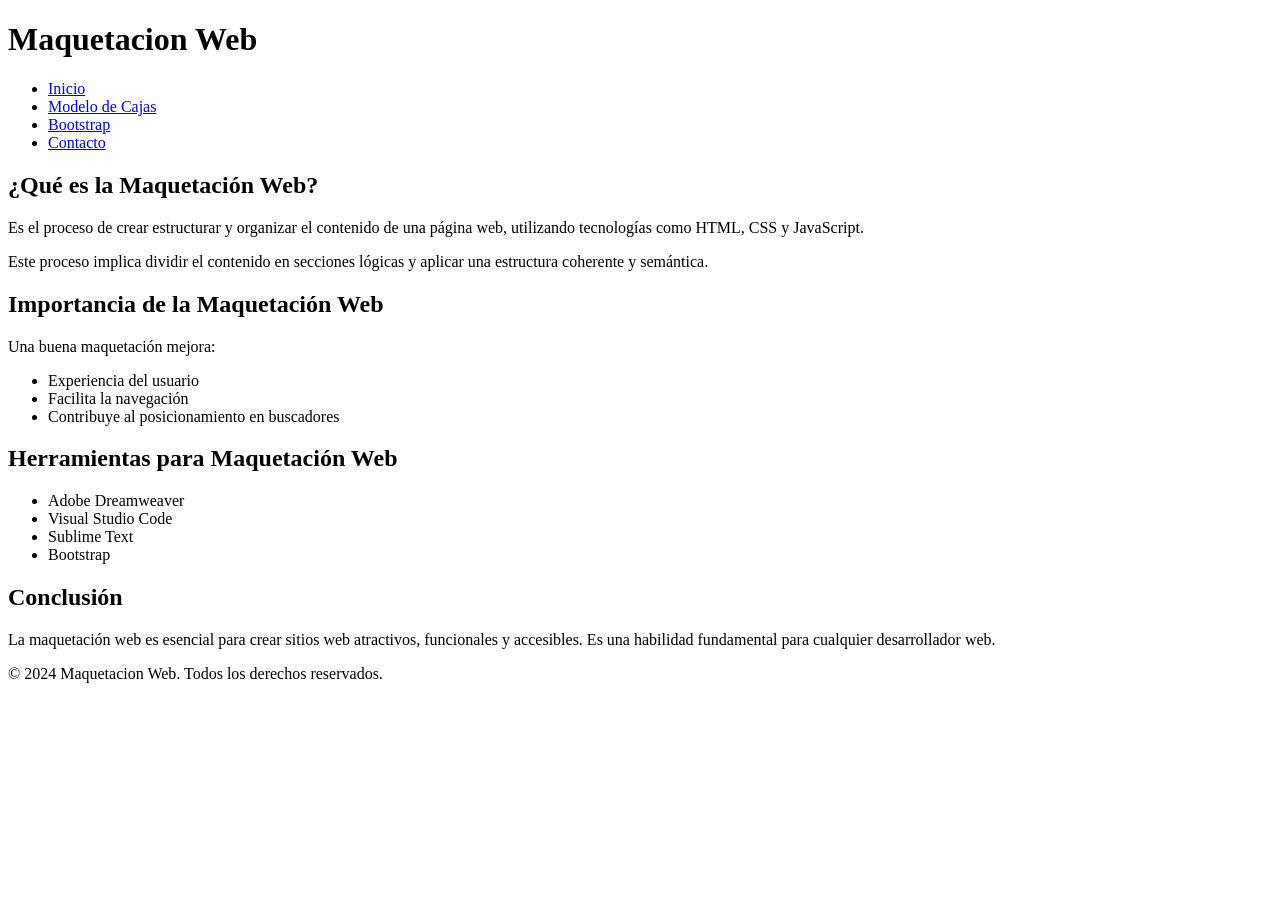
<file: Clases/S3/index.html>
<!DOCTYPE html>
<html lang="es">
<head>
    <meta charset="UTF-8">
    <meta name="viewport" content="width=device-width, initial-scale=1.0">
    <title>Maquetacion Web</title>
    <link rel="stylesheet" href="styles.css">
</head>
<body>
    <header>
        <h1>Maquetacion Web</h1>
        <nav>
            <ul>
                <li><a href="index.html">Inicio</a></li>
                <li><a href="modeloDeCajas.html">Modelo de Cajas</a></li>
                <li><a href="bootstrap.html">Bootstrap</a></li>
                <li><a href="contacto.html">Contacto</a></li>
            </ul>
        </nav>
    </header>
    <main>
        <section>
            <h2>¿Qué es la Maquetación Web?</h2>
            <p>Es el proceso de crear estructurar y organizar el contenido de una página web, utilizando tecnologías como HTML, CSS y JavaScript.</p>
            <p>Este proceso implica dividir el contenido en secciones lógicas y aplicar una estructura coherente y semántica.</p>
        </section>
        <section>
            <h2>Importancia de la Maquetación Web</h2>
            <p>Una buena maquetación mejora:</p>
            <ul>
                <li>Experiencia del usuario</li>
                <li>Facilita la navegación</li>
                <li>Contribuye al posicionamiento en buscadores</li>
            </ul>
        </section>
        <section>
            <h2>Herramientas para Maquetación Web</h2>
            <ul>
                <li>Adobe Dreamweaver</li>
                <li>Visual Studio Code</li>
                <li>Sublime Text</li>
                <li>Bootstrap</li>
            </ul>
        </section>
        <section>
            <h2>Conclusión</h2>
            <p>La maquetación web es esencial para crear sitios web atractivos, funcionales y accesibles. Es una habilidad fundamental para cualquier desarrollador web.</p>
        </section>
    </main>
    <footer>
        <p>&copy; 2024 Maquetacion Web. Todos los derechos reservados.</p>
    </footer>
</body>
</html>
</file>
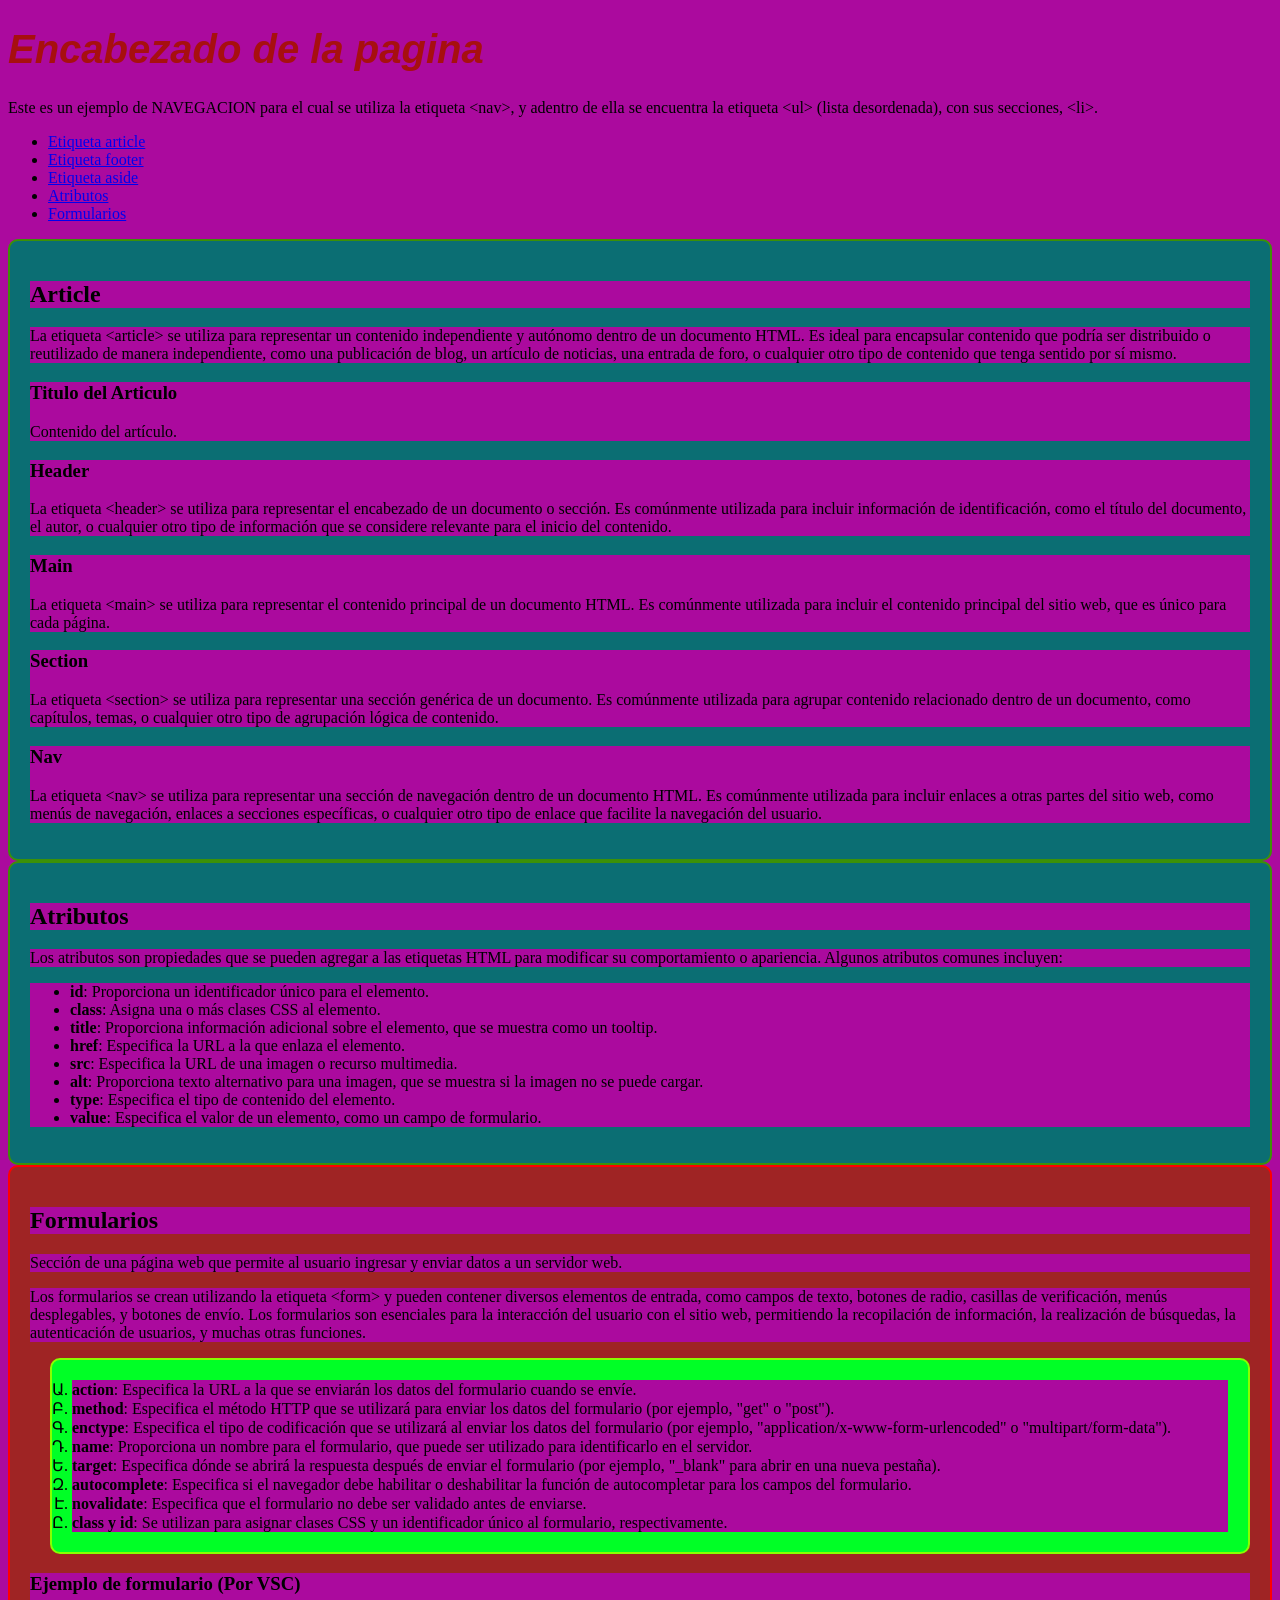
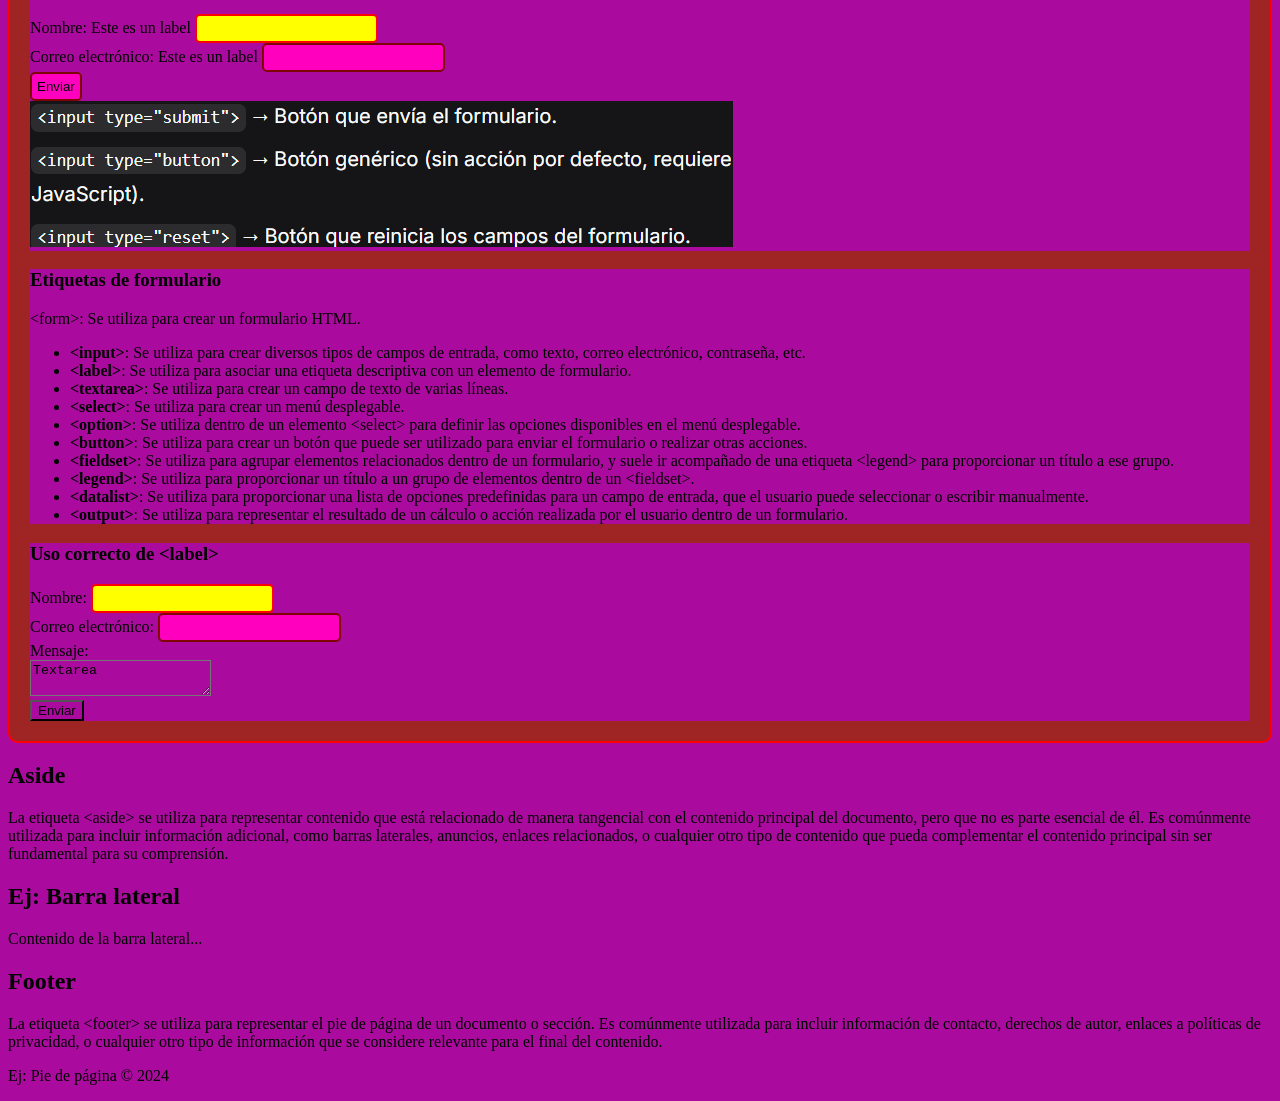
<file: Practica/S2/Apuntes 3 y 4/index.html>
<!DOCTYPE html>
<html lang="es">
<head>
    <meta charset="UTF-8">
    <meta name="viewport" content="width=device-width, initial-scale=1.0">
    <link rel="stylesheet" href="styles.css">
    <title>Ejemplo de Secciones</title>
</head>
<body>
    <header>
        <h1>Encabezado de la pagina</h1>
        <p>Este es un ejemplo de NAVEGACION para el cual se utiliza la etiqueta &lt;nav&gt;, y adentro de ella se encuentra la etiqueta &lt;ul&gt; (lista desordenada), con sus secciones, &lt;li&gt;.</p>
        <nav>
            <ul>
                <li><a href="#article">Etiqueta article</a></li>
                <li><a href="#footer">Etiqueta footer</a></li>
                <li><a href="#aside">Etiqueta aside</a></li>
                <li><a href="#atributos">Atributos</a></li>
                <li><a href="#formularios">Formularios</a></li>
            </ul>
        </nav>
    </header>
    <main>
        <section id="article">
            <h2>Article</h2>
            <p>La etiqueta &lt;article&gt; se utiliza para representar un contenido independiente y autónomo dentro de un documento HTML. Es ideal para encapsular contenido que podría ser distribuido o reutilizado de manera independiente, como una publicación de blog, un artículo de noticias, una entrada de foro, o cualquier otro tipo de contenido que tenga sentido por sí mismo.</p>
            <article>
                <h3>Titulo del Articulo</h3>
                <p>Contenido del artículo.</p>
            </article>
            <article>
                <h3>Header</h3>
                <p>La etiqueta &lt;header&gt; se utiliza para representar el encabezado de un documento o sección. Es comúnmente utilizada para incluir información de identificación, como el título del documento, el autor, o cualquier otro tipo de información que se considere relevante para el inicio del contenido.</p>
            </article>
            <article>
                <h3>Main</h3>
                <p>La etiqueta &lt;main&gt; se utiliza para representar el contenido principal de un documento HTML. Es comúnmente utilizada para incluir el contenido principal del sitio web, que es único para cada página.</p>
            </article>
            <article>
                <h3>Section</h3>
                <p>La etiqueta &lt;section&gt; se utiliza para representar una sección genérica de un documento. Es comúnmente utilizada para agrupar contenido relacionado dentro de un documento, como capítulos, temas, o cualquier otro tipo de agrupación lógica de contenido.</p>
            </article>
            <article>
                <h3>Nav</h3>
                <p>La etiqueta &lt;nav&gt; se utiliza para representar una sección de navegación dentro de un documento HTML. Es comúnmente utilizada para incluir enlaces a otras partes del sitio web, como menús de navegación, enlaces a secciones específicas, o cualquier otro tipo de enlace que facilite la navegación del usuario.</p>
            </article>
        </section>
        <section id="atributos">
            <h2>Atributos</h2>
            <p>Los atributos son propiedades que se pueden agregar a las etiquetas HTML para modificar su comportamiento o apariencia. Algunos atributos comunes incluyen:</p>
            <ul>
                <li><strong>id</strong>: Proporciona un identificador único para el elemento.</li>
                <li><strong>class</strong>: Asigna una o más clases CSS al elemento.</li>
                <li><strong>title</strong>: Proporciona información adicional sobre el elemento, que se muestra como un tooltip.</li>
                <li><strong>href</strong>: Especifica la URL a la que enlaza el elemento.</li>
                <li><strong>src</strong>: Especifica la URL de una imagen o recurso multimedia.</li>
                <li><strong>alt</strong>: Proporciona texto alternativo para una imagen, que se muestra si la imagen no se puede cargar.</li>
                <li><strong>type</strong>: Especifica el tipo de contenido del elemento.</li>
                <li><strong>value</strong>: Especifica el valor de un elemento, como un campo de formulario.</li>
            </ul>
        </section>
        <section id="formularios">
            <h2>Formularios</h2>
            <p>Sección de una página web que permite al usuario ingresar y enviar datos a un servidor web.</p>
            <p>Los formularios se crean utilizando la etiqueta &lt;form&gt; y pueden contener diversos elementos de entrada, como campos de texto, botones de radio, casillas de verificación, menús desplegables, y botones de envío. Los formularios son esenciales para la interacción del usuario con el sitio web, permitiendo la recopilación de información, la realización de búsquedas, la autenticación de usuarios, y muchas otras funciones.</p>
            <ul class="atributos-formulario">
                <li><strong>action</strong>: Especifica la URL a la que se enviarán los datos del formulario cuando se envíe.</li>
                <li><strong>method</strong>: Especifica el método HTTP que se utilizará para enviar los datos del formulario (por ejemplo, "get" o "post").</li>
                <li><strong>enctype</strong>: Especifica el tipo de codificación que se utilizará al enviar los datos del formulario (por ejemplo, "application/x-www-form-urlencoded" o "multipart/form-data").</li>
                <li><strong>name</strong>: Proporciona un nombre para el formulario, que puede ser utilizado para identificarlo en el servidor.</li>
                <li><strong>target</strong>: Especifica dónde se abrirá la respuesta después de enviar el formulario (por ejemplo, "_blank" para abrir en una nueva pestaña).</li>
                <li><strong>autocomplete</strong>: Especifica si el navegador debe habilitar o deshabilitar la función de autocompletar para los campos del formulario.</li>
                <li><strong>novalidate</strong>: Especifica que el formulario no debe ser validado antes de enviarse.</li>
                <li><strong>class y id</strong>: Se utilizan para asignar clases CSS y un identificador único al formulario, respectivamente.</li>
            </ul>
            <article>
                <h3>Ejemplo de formulario (Por VSC)</h3>
                <form action="/submit" method="post">
                    <label for="name">Nombre: Este es un label</label>
                    <input type="text" id="name" name="name" required>
                    <br>
                    <label for="email">Correo electrónico: Este es un label</label>
                    <input type="email" id="email" name="email" required>
                    <br>
                    <input type="submit" value="Enviar">
                </form>
                <img src="Captura de pantalla 2026-05-21 181914.png" alt="Input types">
            </article>
            <article>
                <h3>Etiquetas de formulario</h3>
                <p>&lt;form&gt;: Se utiliza para crear un formulario HTML.</p>
                <ul>
                    <li><strong>&lt;input&gt;</strong>: Se utiliza para crear diversos tipos de campos de entrada, como texto, correo electrónico, contraseña, etc.</li>
                    <li><strong>&lt;label&gt;</strong>: Se utiliza para asociar una etiqueta descriptiva con un elemento de formulario.</li>
                    <li><strong>&lt;textarea&gt;</strong>: Se utiliza para crear un campo de texto de varias líneas.</li>
                    <li><strong>&lt;select&gt;</strong>: Se utiliza para crear un menú desplegable.</li>
                    <li><strong>&lt;option&gt;</strong>: Se utiliza dentro de un elemento &lt;select&gt; para definir las opciones disponibles en el menú desplegable.</li>
                    <li><strong>&lt;button&gt;</strong>: Se utiliza para crear un botón que puede ser utilizado para enviar el formulario o realizar otras acciones.</li>
                    <li><strong>&lt;fieldset&gt;</strong>: Se utiliza para agrupar elementos relacionados dentro de un formulario, y suele ir acompañado de una etiqueta &lt;legend&gt; para proporcionar un título a ese grupo.</li>
                    <li><strong>&lt;legend&gt;</strong>: Se utiliza para proporcionar un título a un grupo de elementos dentro de un &lt;fieldset&gt;.</li>
                    <li><strong>&lt;datalist&gt;</strong>: Se utiliza para proporcionar una lista de opciones predefinidas para un campo de entrada, que el usuario puede seleccionar o escribir manualmente.</li>
                    <li><strong>&lt;output&gt;</strong>: Se utiliza para representar el resultado de un cálculo o acción realizada por el usuario dentro de un formulario.</li>
                </ul>
            </article>
            <article>
                <h3>Uso correcto de &lt;label&gt;</h3>
                <form>
                    <label for="nombre">Nombre:</label>
                    <input type="text" id="nombre" name="nombre">
                    <br>
                    <label for="email">Correo electrónico:</label>
                    <input type="email" id="email" name="email">
                    <br>
                    <label for="mensaje">Mensaje:</label>
                    <br>
                    <textarea id="mensaje" name="mensaje">Textarea</textarea>
                    <br>
                    <button type="submit">Enviar</button>
                </form>
            </article>
        </section>
    </main>
    <aside>
        <h2>Aside</h2>
        <p>La etiqueta &lt;aside&gt; se utiliza para representar contenido que está relacionado de manera tangencial con el contenido principal del documento, pero que no es parte esencial de él. Es comúnmente utilizada para incluir información adicional, como barras laterales, anuncios, enlaces relacionados, o cualquier otro tipo de contenido que pueda complementar el contenido principal sin ser fundamental para su comprensión.</p>
    </aside>
    <aside>
        <h2>Ej: Barra lateral</h2>
        <p>Contenido de la barra lateral...</p>
    </aside>
    <footer>
        <h2>Footer</h2>
        <p>La etiqueta &lt;footer&gt; se utiliza para representar el pie de página de un documento o sección. Es comúnmente utilizada para incluir información de contacto, derechos de autor, enlaces a políticas de privacidad, o cualquier otro tipo de información que se considere relevante para el final del contenido.</p>
    </footer>
    <footer>
        <p>Ej: Pie de página &copy; 2024</p>
    </footer>
</body>
</html>
</file>
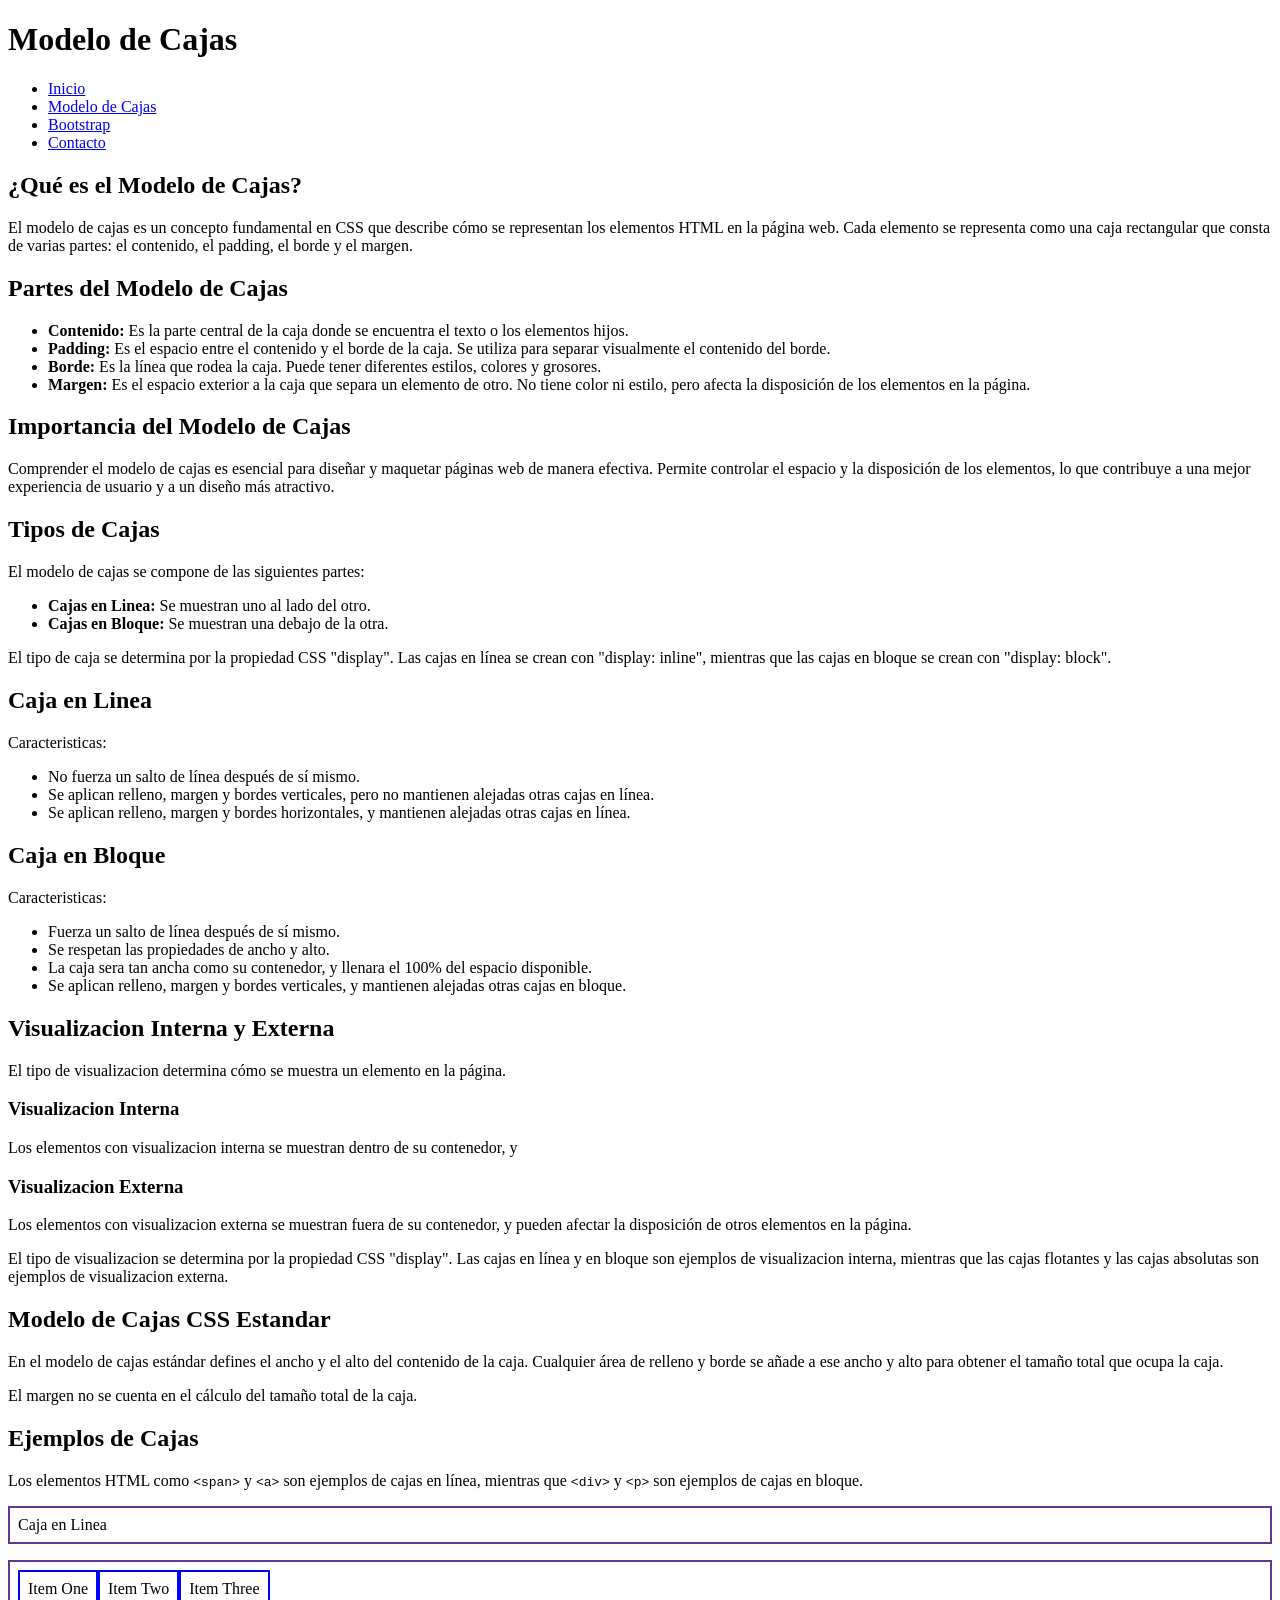
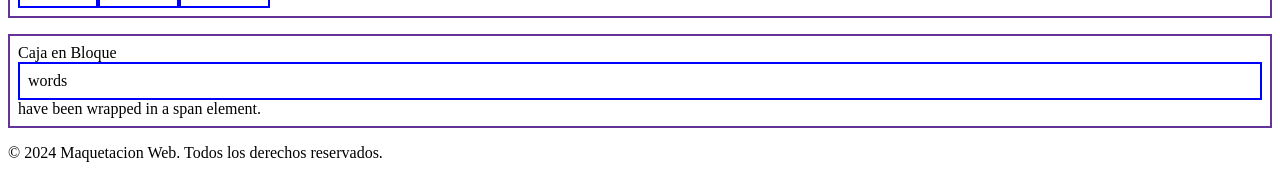
<file: Clases/S3/modeloDeCajas.html>
<!DOCTYPE html>
<html lang="es">
<head>
    <meta charset="UTF-8">
    <meta name="viewport" content="width=device-width, initial-scale=1.0">
    <link rel="stylesheet" href="styles.css">
    <title>Modelo de Cajas</title>
</head>
<body>
    <header>
        <h1>Modelo de Cajas</h1>
        <nav>
            <ul>
                <li><a href="index.html">Inicio</a></li>
                <li><a href="modeloDeCajas.html">Modelo de Cajas</a></li>
                <li><a href="bootstrap.html">Bootstrap</a></li>
                <li><a href="contacto.html">Contacto</a></li>
            </ul>
        </nav>
    </header>
    <main>
        <section>
            <h2>¿Qué es el Modelo de Cajas?</h2>
            <p>El modelo de cajas es un concepto fundamental en CSS que describe cómo se representan los elementos HTML en la página web. Cada elemento se representa como una caja rectangular que consta de varias partes: el contenido, el padding, el borde y el margen.</p>
        </section>
        <section>
            <h2>Partes del Modelo de Cajas</h2>
            <a id="partes" alt="Partes del Modelo de Cajas" href="img/partes de una caja.png"></a>
            <ul>
                <li><strong>Contenido:</strong> Es la parte central de la caja donde se encuentra el texto o los elementos hijos.</li>
                <li><strong>Padding:</strong> Es el espacio entre el contenido y el borde de la caja. Se utiliza para separar visualmente el contenido del borde.</li>
                <li><strong>Borde:</strong> Es la línea que rodea la caja. Puede tener diferentes estilos, colores y grosores.</li>
                <li><strong>Margen:</strong> Es el espacio exterior a la caja que separa un elemento de otro. No tiene color ni estilo, pero afecta la disposición de los elementos en la página.</li>
            </ul>
        </section>
        <section>
            <h2>Importancia del Modelo de Cajas</h2>
            <p>Comprender el modelo de cajas es esencial para diseñar y maquetar páginas web de manera efectiva. Permite controlar el espacio y la disposición de los elementos, lo que contribuye a una mejor experiencia de usuario y a un diseño más atractivo.</p>
        </section>
        <section>
            <h2>Tipos de Cajas</h2>
            <p>El modelo de cajas se compone de las siguientes partes:</p>
            <ul>
                <li><strong>Cajas en Linea:</strong> Se muestran uno al lado del otro.</li>
                <li><strong>Cajas en Bloque:</strong> Se muestran una debajo de la otra.</li>
            </ul>
            <p>El tipo de caja se determina por la propiedad CSS "display". Las cajas en línea se crean con "display: inline", mientras que las cajas en bloque se crean con "display: block".</p>
        </section>
        <section>
            <h2>Caja en Linea</h2>
            <p>Caracteristicas:</p>
            <ul>
                <li>No fuerza un salto de línea después de sí mismo.</li>
                <li>Se aplican relleno, margen y bordes verticales, pero no mantienen alejadas otras cajas en línea.</li>
                <li>Se aplican relleno, margen y bordes horizontales, y mantienen alejadas otras cajas en línea.</li>
            </ul>
        </section>
        <section>
            <h2>Caja en Bloque</h2>
            <p>Caracteristicas:</p>
            <ul>
                <li>Fuerza un salto de línea después de sí mismo.</li>
                <li>Se respetan las propiedades de ancho y alto.</li>
                <li>La caja sera tan ancha como su contenedor, y llenara el 100% del espacio disponible.</li>
                <li>Se aplican relleno, margen y bordes verticales, y mantienen alejadas otras cajas en bloque.</li>
            </ul>
        </section>
        <section>
            <h2>Visualizacion Interna y Externa</h2>
            <p>El tipo de visualizacion determina cómo se muestra un elemento en la página.</p>
            <h3>Visualizacion Interna</h3>
            <p>Los elementos con visualizacion interna se muestran dentro de su contenedor, y
            <h3>Visualizacion Externa</h3>
            <p>Los elementos con visualizacion externa se muestran fuera de su contenedor, y pueden afectar la disposición de otros elementos en la página.</p>
            </p>El tipo de visualizacion se determina por la propiedad CSS "display". Las cajas en línea y en bloque son ejemplos de visualizacion interna, mientras que las cajas flotantes y las cajas absolutas son ejemplos de visualizacion externa.</p>
        </section>
        <section>
            <h2>Modelo de Cajas CSS Estandar</h2>
            <p>En el modelo de cajas estándar defines el ancho y el alto del contenido de la caja. Cualquier área de relleno y borde se añade a ese ancho y alto para obtener el tamaño total que ocupa la caja.</p>
            <p>El margen no se cuenta en el cálculo del tamaño total de la caja.</p>
        </section>
        <section>
            <h2>Ejemplos de Cajas</h2>
            <p>Los elementos HTML como <code>&lt;span&gt;</code> y <code>&lt;a&gt;</code> son ejemplos de cajas en línea, mientras que <code>&lt;div&gt;</code> y <code>&lt;p&gt;</code> son ejemplos de cajas en bloque.</p>
            <p class="caja">Caja en Linea</p>
            <ul class="caja" id="lista">
                <li class="item">Item One</li>
                <li class="item">Item Two</li>
                <li class="item">Item Three</li>
            </ul>
            <p class="caja">Caja en Bloque <span class="block">words</span> have been wrapped in a <span>span element</span>.</p>
        </section>
    </main> 
    </main>
    <footer>
        <p>&copy; 2024 Maquetacion Web. Todos los derechos reservados.</p>
    </footer>
</body>
</html>
</file>
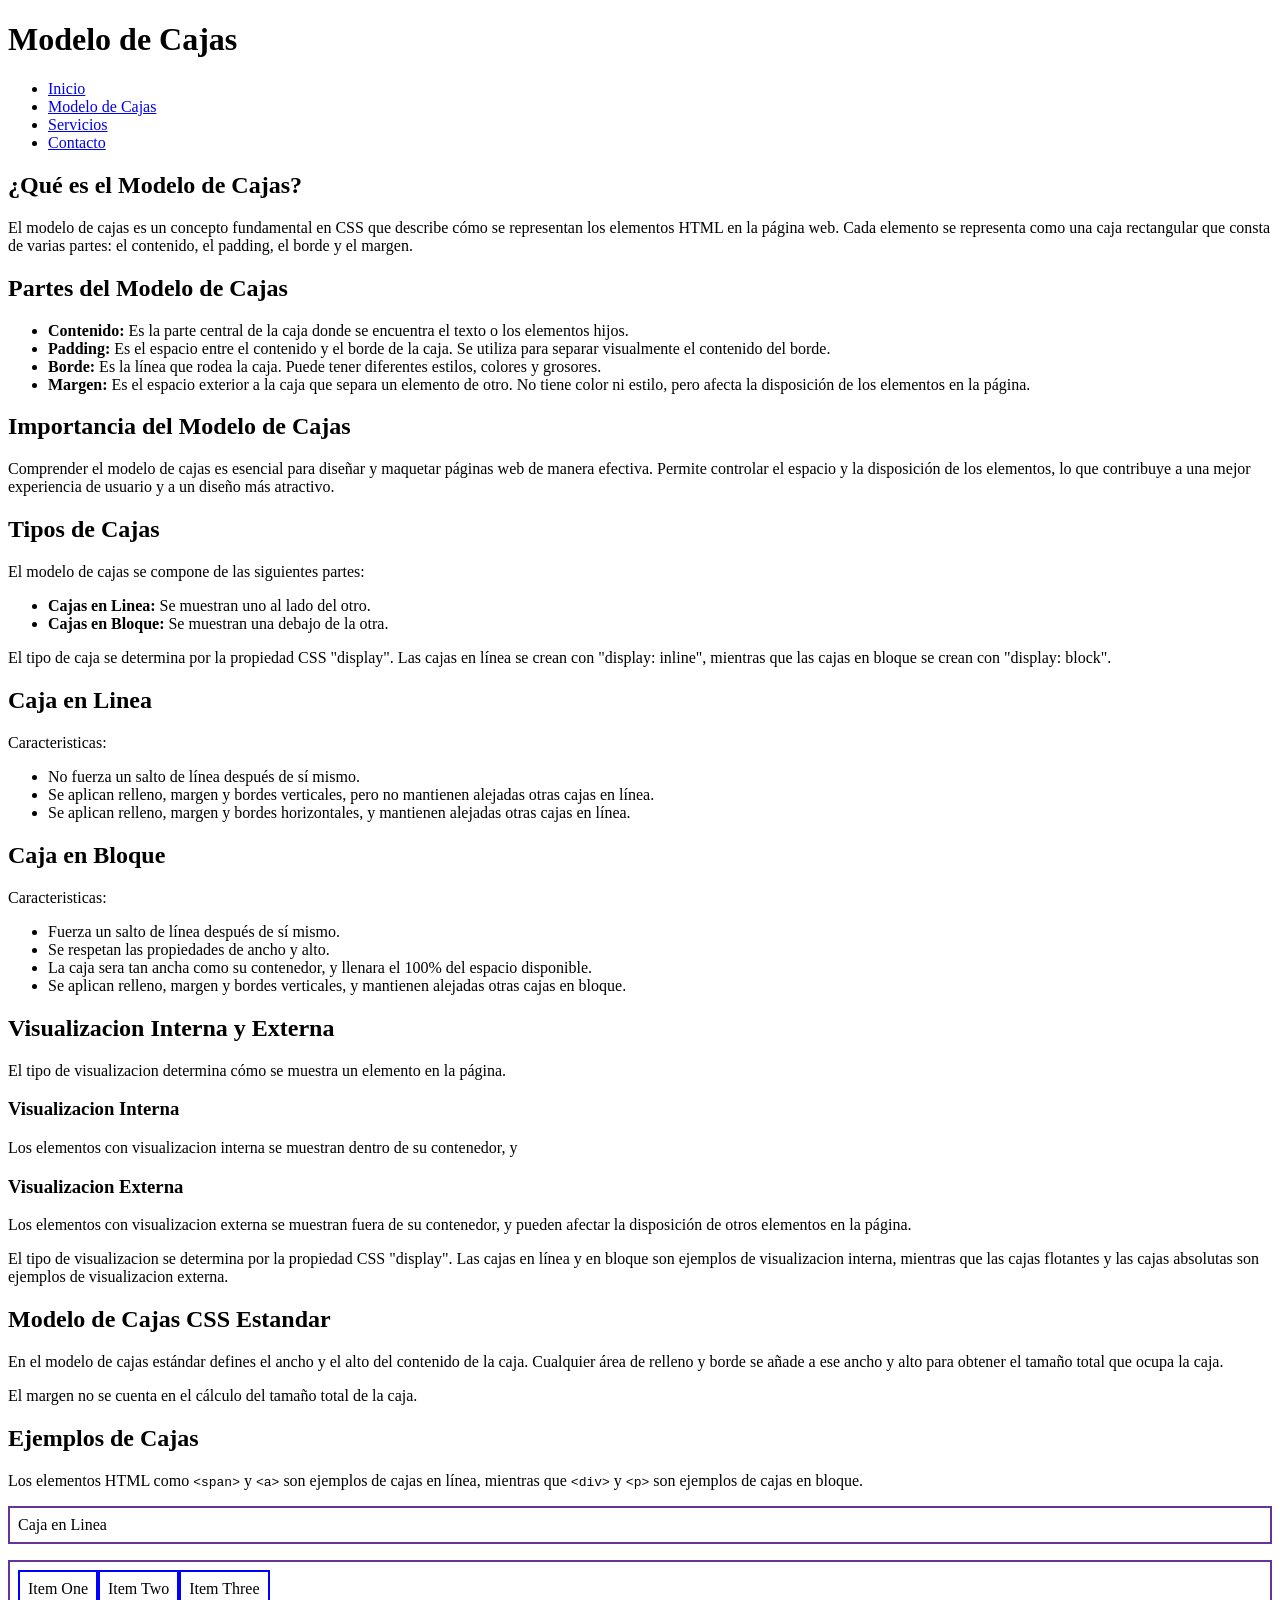
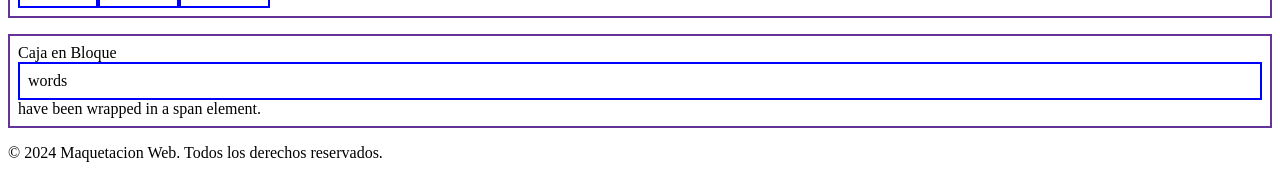
<file: Practica/S3/modeloDeCajas.html>
<!DOCTYPE html>
<html lang="es">
<head>
    <meta charset="UTF-8">
    <meta name="viewport" content="width=device-width, initial-scale=1.0">
    <link rel="stylesheet" href="styles.css">
    <title>Modelo de Cajas</title>
</head>
<body>
    <header>
        <h1>Modelo de Cajas</h1>
        <nav>
            <ul>
                <li><a href="index.html">Inicio</a></li>
                <li><a href="modeloDeCajas.html">Modelo de Cajas</a></li>
                <li><a href="servicios.html">Servicios</a></li>
                <li><a href="contacto.html">Contacto</a></li>
            </ul>
        </nav>
    </header>
    <main>
        <section>
            <h2>¿Qué es el Modelo de Cajas?</h2>
            <p>El modelo de cajas es un concepto fundamental en CSS que describe cómo se representan los elementos HTML en la página web. Cada elemento se representa como una caja rectangular que consta de varias partes: el contenido, el padding, el borde y el margen.</p>
        </section>
        <section>
            <h2>Partes del Modelo de Cajas</h2>
            <a id="partes" alt="Partes del Modelo de Cajas" href="img/partes de una caja.png"></a>
            <ul>
                <li><strong>Contenido:</strong> Es la parte central de la caja donde se encuentra el texto o los elementos hijos.</li>
                <li><strong>Padding:</strong> Es el espacio entre el contenido y el borde de la caja. Se utiliza para separar visualmente el contenido del borde.</li>
                <li><strong>Borde:</strong> Es la línea que rodea la caja. Puede tener diferentes estilos, colores y grosores.</li>
                <li><strong>Margen:</strong> Es el espacio exterior a la caja que separa un elemento de otro. No tiene color ni estilo, pero afecta la disposición de los elementos en la página.</li>
            </ul>
        </section>
        <section>
            <h2>Importancia del Modelo de Cajas</h2>
            <p>Comprender el modelo de cajas es esencial para diseñar y maquetar páginas web de manera efectiva. Permite controlar el espacio y la disposición de los elementos, lo que contribuye a una mejor experiencia de usuario y a un diseño más atractivo.</p>
        </section>
        <section>
            <h2>Tipos de Cajas</h2>
            <p>El modelo de cajas se compone de las siguientes partes:</p>
            <ul>
                <li><strong>Cajas en Linea:</strong> Se muestran uno al lado del otro.</li>
                <li><strong>Cajas en Bloque:</strong> Se muestran una debajo de la otra.</li>
            </ul>
            <p>El tipo de caja se determina por la propiedad CSS "display". Las cajas en línea se crean con "display: inline", mientras que las cajas en bloque se crean con "display: block".</p>
        </section>
        <section>
            <h2>Caja en Linea</h2>
            <p>Caracteristicas:</p>
            <ul>
                <li>No fuerza un salto de línea después de sí mismo.</li>
                <li>Se aplican relleno, margen y bordes verticales, pero no mantienen alejadas otras cajas en línea.</li>
                <li>Se aplican relleno, margen y bordes horizontales, y mantienen alejadas otras cajas en línea.</li>
            </ul>
        </section>
        <section>
            <h2>Caja en Bloque</h2>
            <p>Caracteristicas:</p>
            <ul>
                <li>Fuerza un salto de línea después de sí mismo.</li>
                <li>Se respetan las propiedades de ancho y alto.</li>
                <li>La caja sera tan ancha como su contenedor, y llenara el 100% del espacio disponible.</li>
                <li>Se aplican relleno, margen y bordes verticales, y mantienen alejadas otras cajas en bloque.</li>
            </ul>
        </section>
        <section>
            <h2>Visualizacion Interna y Externa</h2>
            <p>El tipo de visualizacion determina cómo se muestra un elemento en la página.</p>
            <h3>Visualizacion Interna</h3>
            <p>Los elementos con visualizacion interna se muestran dentro de su contenedor, y
            <h3>Visualizacion Externa</h3>
            <p>Los elementos con visualizacion externa se muestran fuera de su contenedor, y pueden afectar la disposición de otros elementos en la página.</p>
            </p>El tipo de visualizacion se determina por la propiedad CSS "display". Las cajas en línea y en bloque son ejemplos de visualizacion interna, mientras que las cajas flotantes y las cajas absolutas son ejemplos de visualizacion externa.</p>
        </section>
        <section>
            <h2>Modelo de Cajas CSS Estandar</h2>
            <p>En el modelo de cajas estándar defines el ancho y el alto del contenido de la caja. Cualquier área de relleno y borde se añade a ese ancho y alto para obtener el tamaño total que ocupa la caja.</p>
            <p>El margen no se cuenta en el cálculo del tamaño total de la caja.</p>
        </section>
        <section>
            <h2>Ejemplos de Cajas</h2>
            <p>Los elementos HTML como <code>&lt;span&gt;</code> y <code>&lt;a&gt;</code> son ejemplos de cajas en línea, mientras que <code>&lt;div&gt;</code> y <code>&lt;p&gt;</code> son ejemplos de cajas en bloque.</p>
            <p class="caja">Caja en Linea</p>
            <ul class="caja" id="lista">
                <li class="item">Item One</li>
                <li class="item">Item Two</li>
                <li class="item">Item Three</li>
            </ul>
            <p class="caja">Caja en Bloque <span class="block">words</span> have been wrapped in a <span>span element</span>.</p>
        </section>
    </main> 
    </main>
    <footer>
        <p>&copy; 2024 Maquetacion Web. Todos los derechos reservados.</p>
    </footer>
</body>
</html>
</file>
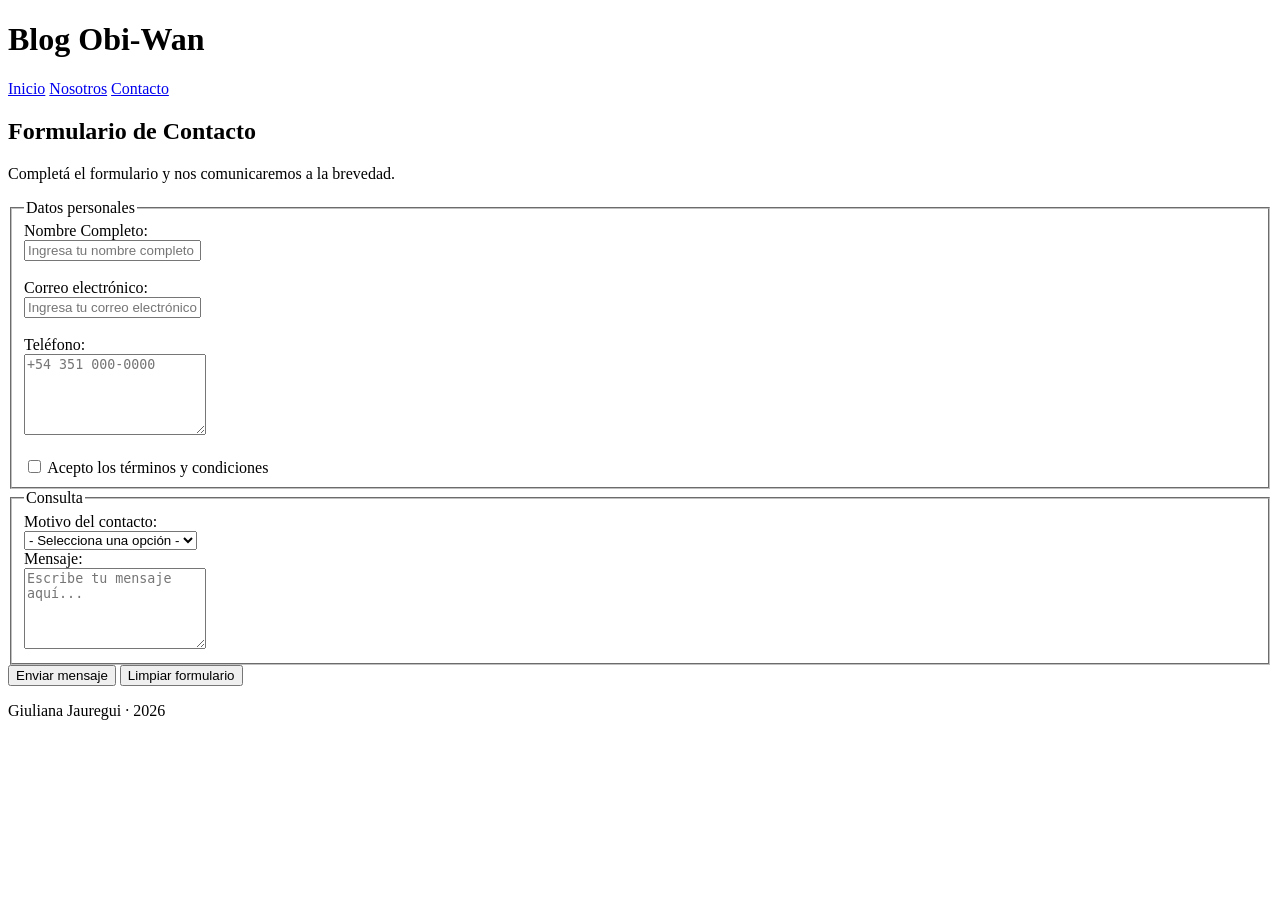
<file: Clases/S2/legajo_ejercio_html/contacto.html>
<!DOCTYPE html>
<html lang="es">
<head>
    <meta charset="UTF-8">
    <meta name="viewport" content="width=device-width, initial-scale=1.0">
    <title>Contacto · Blog Obi-Wan</title>
</head>
<body>
    <header>
        <h1>Blog Obi-Wan</h1>
        <nav>
            <a href="index.html">Inicio</a>
            <a href="nosotros.html">Nosotros</a>
            <a href="contacto.html">Contacto</a>
        </nav>
    </header>
    <main>
        <section>
            <h2>Formulario de Contacto</h2>
            <p>Completá el formulario y nos comunicaremos a la brevedad.</p>
            <form action="enviar_contacto.php" method="post">
                <fieldset>
                    <legend>Datos personales</legend>
                    <label for="nombre">Nombre Completo:</label><br>
                    <input type="text" id="nombre" name="nombre" placeholder="Ingresa tu nombre completo" required><br><br>
                    <label for="email">Correo electrónico:</label><br>
                    <input type="email" id="email" name="email" placeholder="Ingresa tu correo electrónico" required><br><br>
                    <label for="telefono">Teléfono:</label><br>
                    <textarea id="telefono" name="telefono" rows="5" placeholder="+54 351 000-0000" required></textarea><br><br>
                    <input type="checkbox" id="terminos" name="terminos" required>
                    <label for="terminos">Acepto los términos y condiciones</label> 
                </fieldset>
                <fieldset>
                    <legend>Consulta</legend>
                    <label for="motivo">Motivo del contacto:</label><br>
                    <select id="motivo" name="motivo" required>
                        <option value="">- Selecciona una opción -</option>
                        <option value="consulta">Consulta general</option>
                        <option value="soporte">Soporte técnico</option>
                        <option value="presupuesto">Solicitud de presupuesto</option>
                        <option value="otros">Otros</option>
                    </select><br>
                    <label for="mensaje">Mensaje:</label><br>
                    <textarea id="mensaje" name="mensaje" rows="5" placeholder="Escribe tu mensaje aquí..." required></textarea><br>
                </fieldset>
                <button type="submit">Enviar mensaje</button>
                <button type="reset">Limpiar formulario</button>
            </form>
        </section>
    </main>
    <footer>
        <p>Giuliana Jauregui · 2026</p>
    </footer>
</body>
</html>
</file>
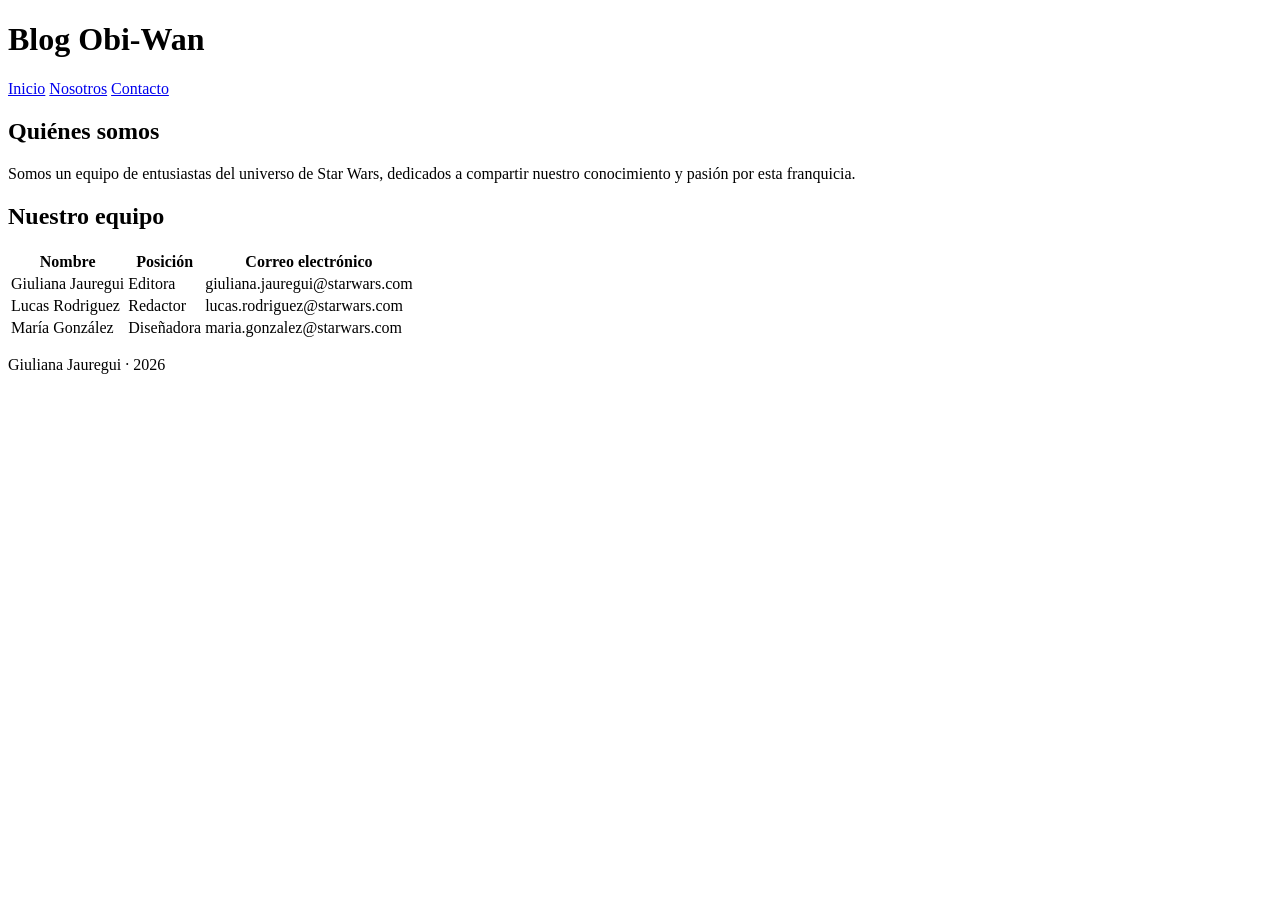
<file: Clases/S2/legajo_ejercio_html/nosotros.html>
<!DOCTYPE html>
<html lang="es">
<head>
    <meta charset="UTF-8">
    <meta name="viewport" content="width=device-width, initial-scale=1.0">
    <title>Nosotros · Blog Obi-Wan</title>
</head>
<body>
    <header>
        <h1>Blog Obi-Wan</h1>
        <nav>
            <a href="index.html">Inicio</a>
            <a href="nosotros.html">Nosotros</a>
            <a href="contacto.html">Contacto</a>
        </nav>
    </header>
    <main>
        <section>
            <h2>Quiénes somos</h2>
            <p>Somos un equipo de entusiastas del universo de Star Wars, dedicados a compartir nuestro conocimiento y pasión por esta franquicia.</p>
        </section>
        <section>
            <h2>Nuestro equipo</h2>
            <table>
                <thead>
                    <tr>
                        <th>Nombre</th>
                        <th>Posición</th>
                        <th>Correo electrónico</th>
                    </tr>
                </thead>
                <tbody>
                    <tr>
                        <td>Giuliana Jauregui</td>
                        <td>Editora</td>
                        <td>giuliana.jauregui@starwars.com</td>
                    </tr>
                    <tr>
                        <td>Lucas Rodriguez</td>
                        <td>Redactor</td>
                        <td>lucas.rodriguez@starwars.com</td>
                    </tr>
                    <tr>
                        <td>María González</td>
                        <td>Diseñadora</td>
                        <td>maria.gonzalez@starwars.com</td>
                    </tr>
                </tbody>
            </table>
        </section>
    </main>
    <footer>
        <p>Giuliana Jauregui · 2026</p>
    </footer>
</body>
</html>
</file>
<file: Clases/S3/styles.css>
.caja{
    border: 2px solid rebeccapurple;
    padding: .5em;
}
.block, .item {
    border: 2px solid blue;
    padding: .5em;
}
#lista{
    display: flex;
    list-style: none;
}
.block{
    display: block;
}
</file>
<file: Practica/S2/Apuntes 3 y 4/styles.css>
h1 {
    color: rgb(167, 15, 15);
    font-family: 'Franklin Gothic Medium', 'Arial Narrow', Arial, sans-serif;
    font-size: 40px;
    font-style: italic;
}
section {
    background-color: rgb(11, 110, 115);
    border: 2px solid rgb(60, 145, 8);
    border-radius: 10px;
    padding: 20px;
}
.atributos-formulario {
    /*Clase*/
    list-style-type: armenian;
    margin-left: 20px;
    background-color: rgb(0, 255, 38);
    border: 2px solid rgb(136, 255, 0);
    border-radius: 10px;
    padding: 20px;
}
/*La clase es mas especifica que el id*/
#formularios {
    /*Formulario*/
    background-color: rgb(159, 36, 36);
    border: 2px solid rgb(255, 0, 0);
    border-radius: 10px;
    padding: 20px;
}
input[type="text"] {
    /*Selector de atributo*/
    background-color: rgb(255, 255, 0);
    border: 2px solid rgb(255, 0, 0);
    border-radius: 5px;
    padding: 5px;
}
/*El selector de tipo de elemento es menos especifico que el selector de atributo*/
input {
    /*Selector de tipo de elemento*/
    background-color: rgb(255, 0, 191);
    border: 2px solid rgb(127, 4, 4);
    border-radius: 5px;
    padding: 5px;
}
* {
    /*Selector universal*/
    background-color: rgb(171, 10, 158);
}
</file>
<file: Practica/S3/styles.css>
.caja{
    border: 2px solid rebeccapurple;
    padding: .5em;
}
.block, .item {
    border: 2px solid blue;
    padding: .5em;
}
#lista{
    display: flex;
    list-style: none;
}
.block{
    display: block;
}
</file>
